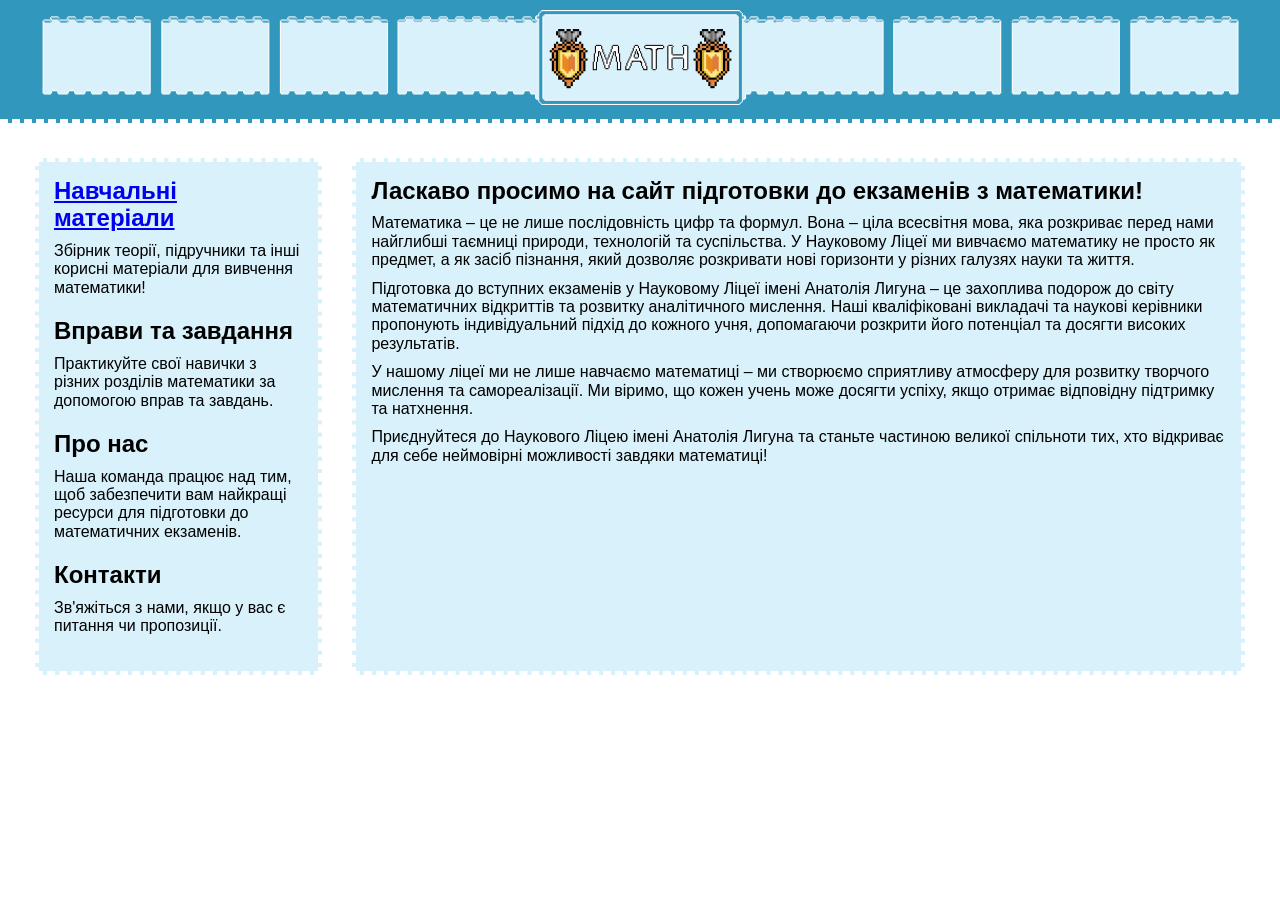
<file: index.html>
<!DOCTYPE html>
<html lang="uk">
<head>
    <meta charset="UTF-8">
    <meta name="viewport" content="width=device-width, initial-scale=1.0">
    <title>Підготовка до вступних екзаменів з математики</title>
    <link rel="stylesheet" type="text/css" href="css/normalize.css">
    <link rel="stylesheet" type="text/css" href="css/styles.css" />
</head>
<body>

    <header>
        <a href="index.html"><img src="imgs/Header.png" alt="Header" width="100%" height="7.5%"></a>
    </header>



    <main>
        <div class="menu">
        <section id="materials">
            <h2><a href="materials_main.html">Навчальні матеріали</a></h2>
            <p>Збірник теорії, підручники та інші корисні матеріали для вивчення математики!</p>
        </section>

        <section id="practice">
            <h2>Вправи та завдання</h2>
            <p>Практикуйте свої навички з різних розділів математики за допомогою вправ та завдань.</p>
            <!-- Додайте посилання на завдання або розділ з вправами -->
        </section>

        <section id="about">
            <h2>Про нас</h2>
            <p>Наша команда працює над тим, щоб забезпечити вам найкращі ресурси для підготовки до математичних екзаменів.</p>
        </section>

        <section id="contact">
            <h2>Контакти</h2>
            <p>Зв'яжіться з нами, якщо у вас є питання чи пропозиції.</p>
            <!-- Додайте контактну інформацію або форму зворотного зв'язку -->
        </section>
        </div>
        <div class="main_text">
        <section id="home">
            <h2>Ласкаво просимо на сайт підготовки до екзаменів з математики!</h2>
            <p>Математика – це не лише послідовність цифр та формул. Вона – ціла всесвітня мова, яка розкриває перед нами найглибші таємниці природи, технологій та суспільства. У Науковому Ліцеї ми вивчаємо математику не просто як предмет, а як засіб пізнання, який дозволяє розкривати нові горизонти у різних галузях науки та життя.</p>
            <p>Підготовка до вступних екзаменів у Науковому Ліцеї імені Анатолія Лигуна – це захоплива подорож до світу математичних відкриттів та розвитку аналітичного мислення. Наші кваліфіковані викладачі та наукові керівники пропонують індивідуальний підхід до кожного учня, допомагаючи розкрити його потенціал та досягти високих результатів.</p>
            <p>У нашому ліцеї ми не лише навчаємо математиці – ми створюємо сприятливу атмосферу для розвитку творчого мислення та самореалізації. Ми віримо, що кожен учень може досягти успіху, якщо отримає відповідну підтримку та натхнення.</p>
            <p>Приєднуйтеся до Наукового Ліцею імені Анатолія Лигуна та станьте частиною великої спільноти тих, хто відкриває для себе неймовірні можливості завдяки математиці!</p>
        </section>
        </div>
    </main>


</body>
</html>
</file>
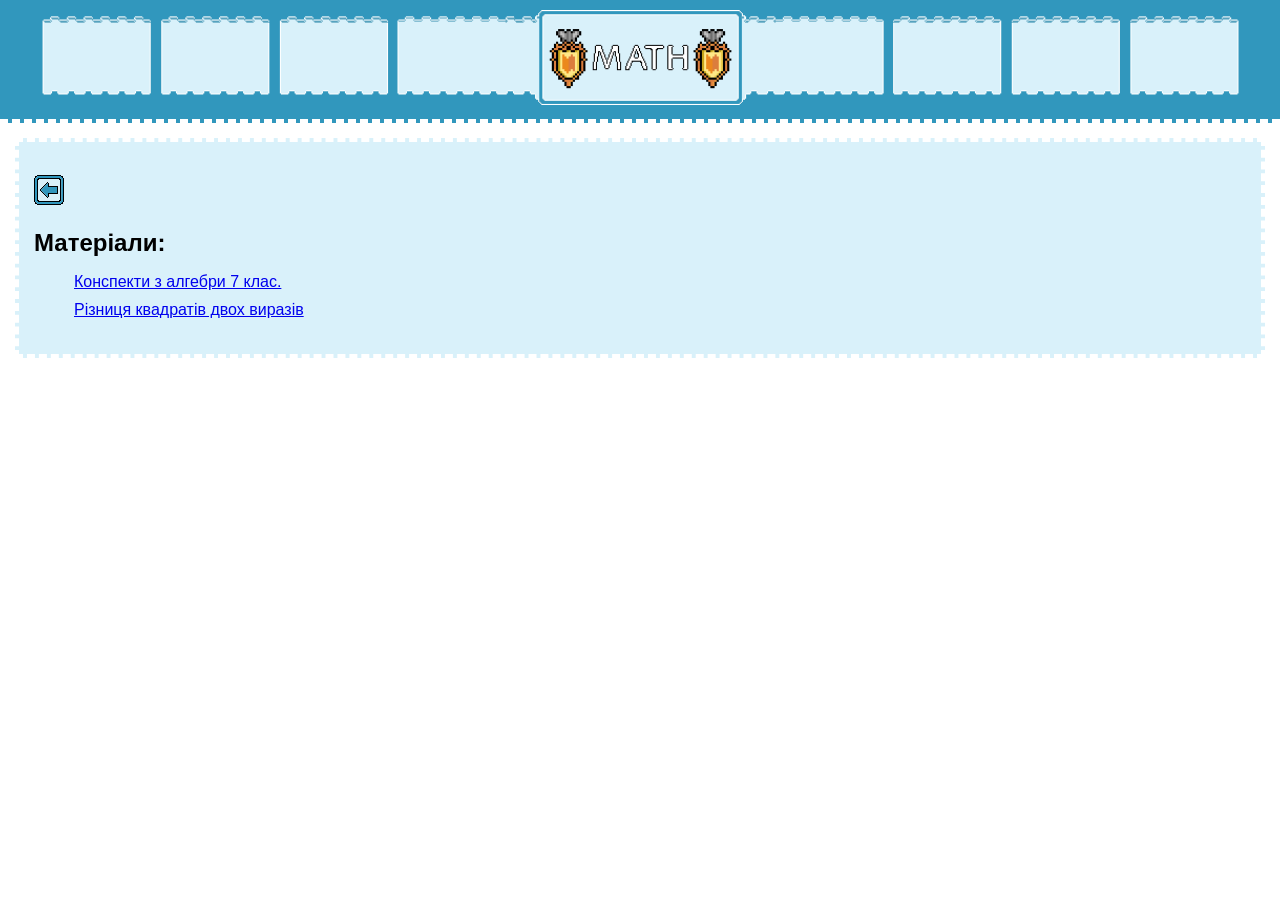
<file: algebra_main.html>
<!DOCTYPE html>
<html lang="en">
<head>
    <meta charset="UTF-8">
    <meta name="viewport" content="width=device-width, initial-scale=1.0">
    <title>Навчальні матеріали з алгебри</title>
    <link rel="stylesheet" type="text/css" href="css/styles.css" />
</head>
<body>
    <header>
    <a href="index.html"><img src="imgs/Header.png" alt="Header" width="100%" height="7.5%"></a>
    </header>
    <div class="main_text">
    <div class="btn">
    <h3><a href="materials_main.html"><img src="imgs/arrow-left.png" alt="Button_Back"></a></h3>
    </div>
    <section id="alg_mat">
    <h2>Матеріали:</h2>
    <ul>
        <p><a href="algebra_mat01.html">Конспекти з алгебри 7 клас.</a></p>
        <p><a href=algebra_mat02.html>Різниця квадратів двох виразів</a></p>
    </ul>
    </section>
    </div>
</body>
</html>
</file>
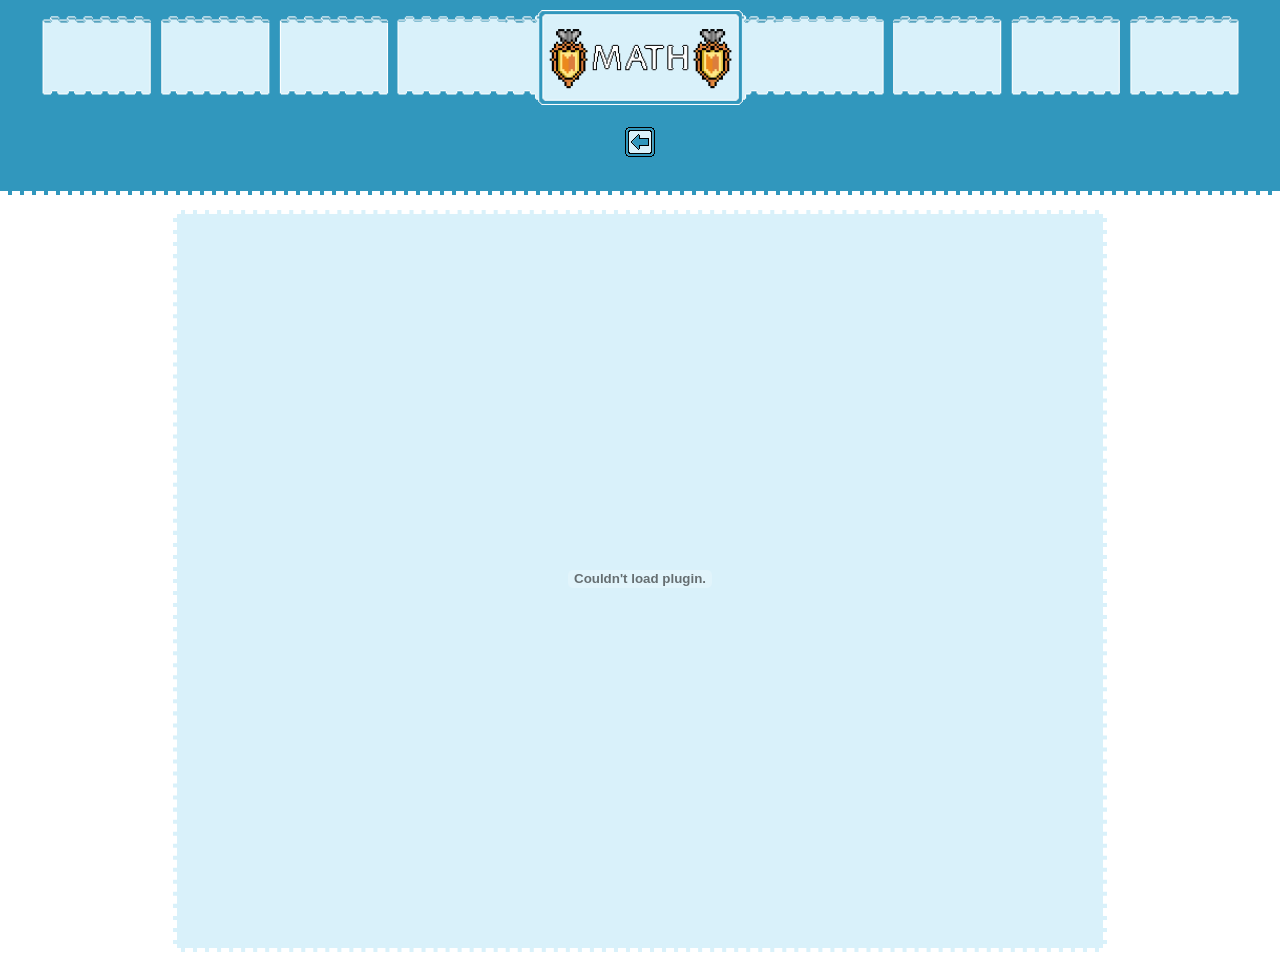
<file: algebra_mat01.html>
<!DOCTYPE html>
<html lang="en">
<head>
    <meta charset="UTF-8">
    <meta name="viewport" content="width=device-width, initial-scale=1.0">
    <title>Конспекти - 7 клас</title>
    <link rel="stylesheet" type="text/css" href="css/styles.css" />
</head>
<body>
    <header>
    <a href="index.html"><img src="imgs/Header.png" alt="Header" width="100%" height="7.5%"></a>
    <div class="btn">
    <h3><a href="algebra_main.html"><img src="imgs/arrow-left.png" alt="Button_Back"></a></h3>
    </div>
    </header>
    <center>
    <div class="alg_mat01a">
    <object
    type="application/pdf"
    data="files/Algebra7_1.pdf"
    height="700px"
    width="100%">
    </div>
    </center>
</body>
</html>
</file>
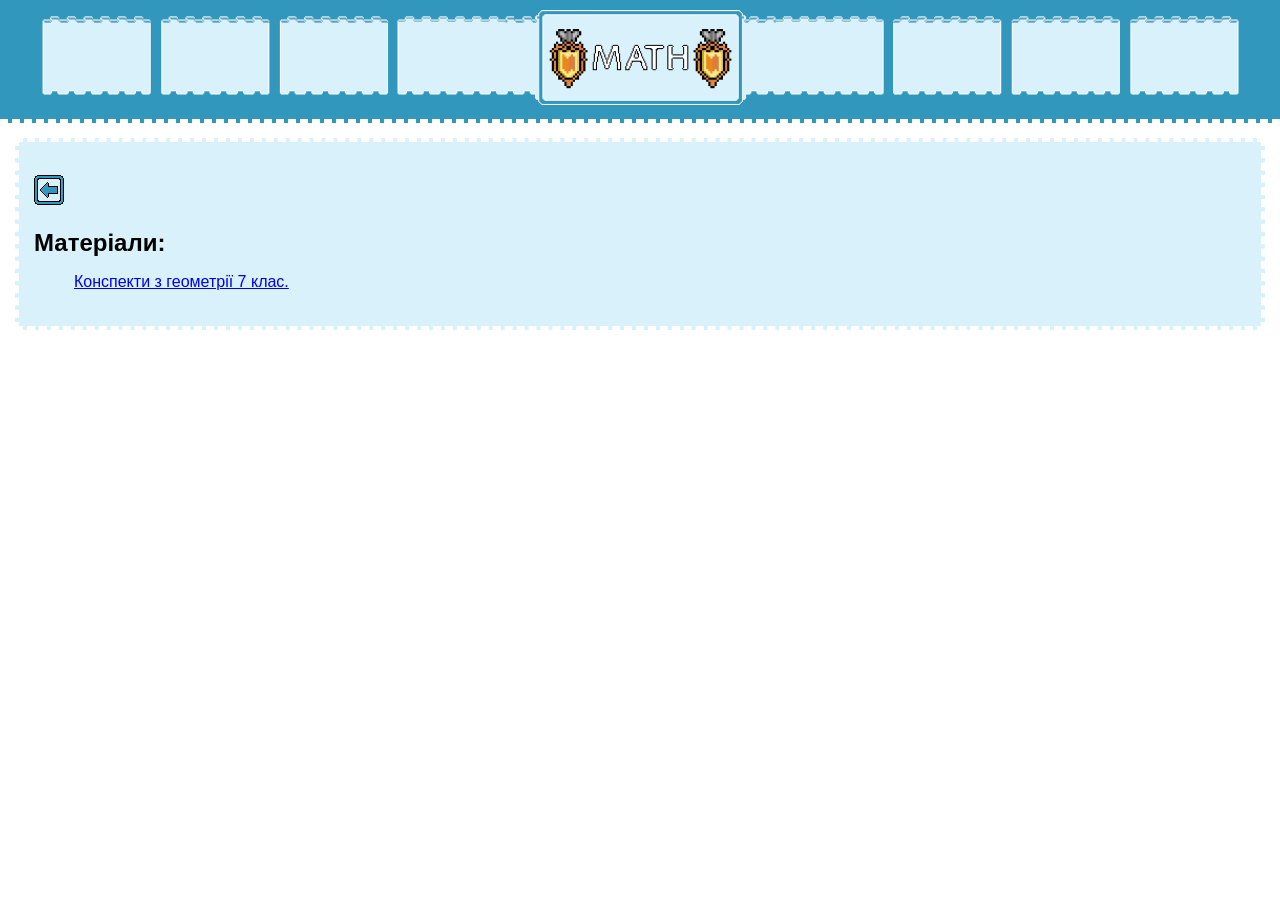
<file: geometry_main.html>
<!DOCTYPE html>
<html lang="en">
<head>
    <meta charset="UTF-8">
    <meta name="viewport" content="width=device-width, initial-scale=1.0">
    <title>Навчальні матеріали з геометрії</title>
    <link rel="stylesheet" type="text/css" href="css/styles.css" />
</head>
<body>
    <header>
    <a href="index.html"><img src="imgs/Header.png" alt="Header" width="100%" height="7.5%"></a>
    </header>
    <div class="main_text">
    <div class="btn">
    <h3><a href="materials_main.html"><img src="imgs/arrow-left.png" alt="Button_Back"></a></h3>
    </div>
    <section id="geo_mat">
    <h2>Матеріали:</h2>
    <ul>
        <p><a href="geometry_mat01.html">Конспекти з геометрії 7 клас.</a></p>
    </ul>
    </section>
    </div>
</body>
</html>
</file>
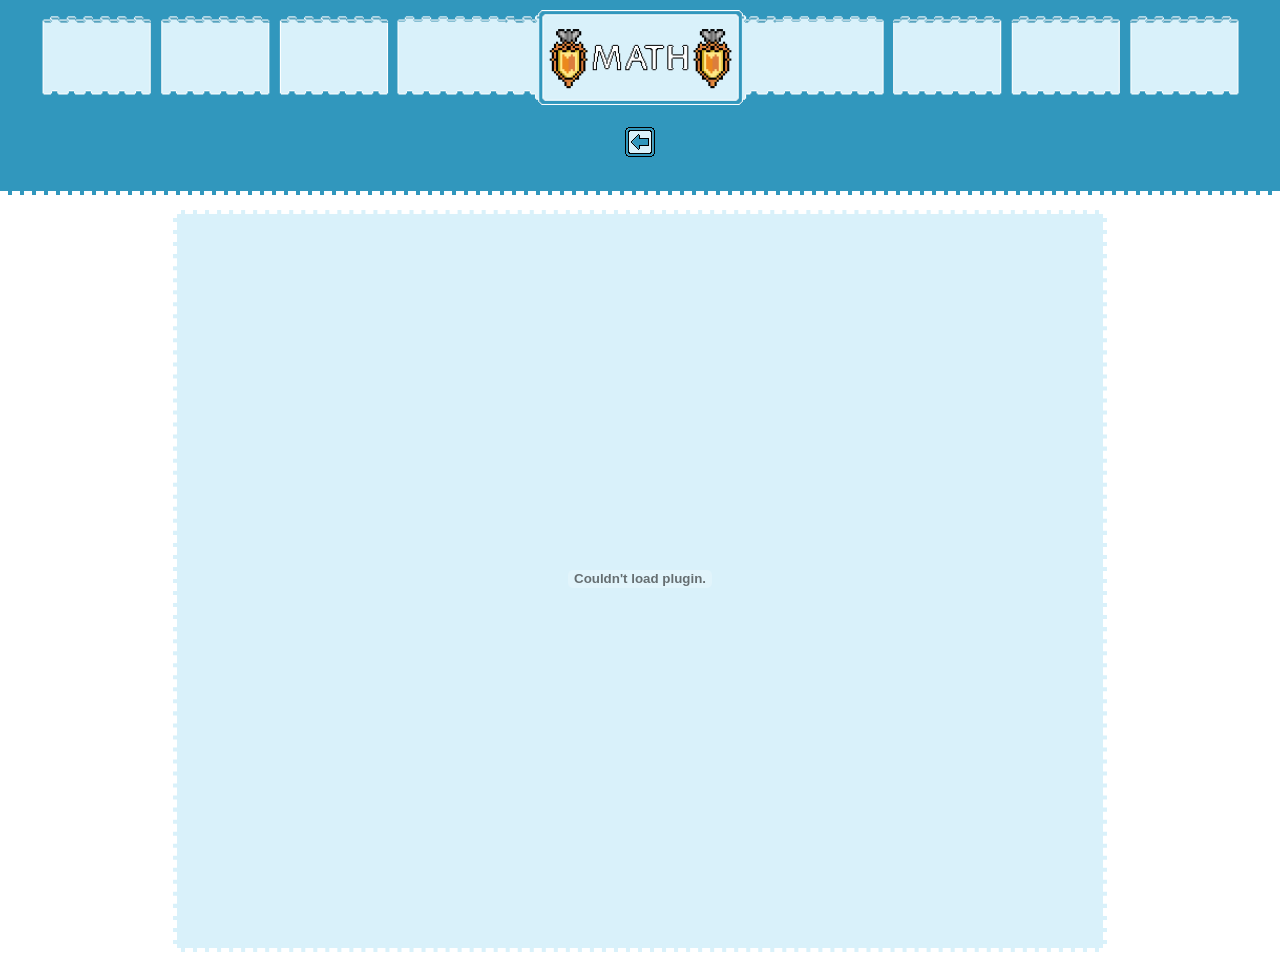
<file: geometry_mat01.html>
<!DOCTYPE html>
<html lang="en">
<head>
    <meta charset="UTF-8">
    <meta name="viewport" content="width=device-width, initial-scale=1.0">
    <title>Конспекти - 7 клас</title>
    <link rel="stylesheet" type="text/css" href="css/styles.css" />
</head>
<body>
    <header>
    <a href="index.html"><img src="imgs/Header.png" alt="Header" width="100%" height="7.5%"></a>
    <div class="btn">
    <h3><a href="algebra_main.html"><img src="imgs/arrow-left.png" alt="Button_Back"></a></h3>
    </div>
    </header>
    <center>
    <div class="alg_mat01a">
    <object
    type="application/pdf"
    data="files/Geometry7_1.pdf"
    height="700px"
    width="100%">
    </div>
    </center>
</body>
</html>
</file>
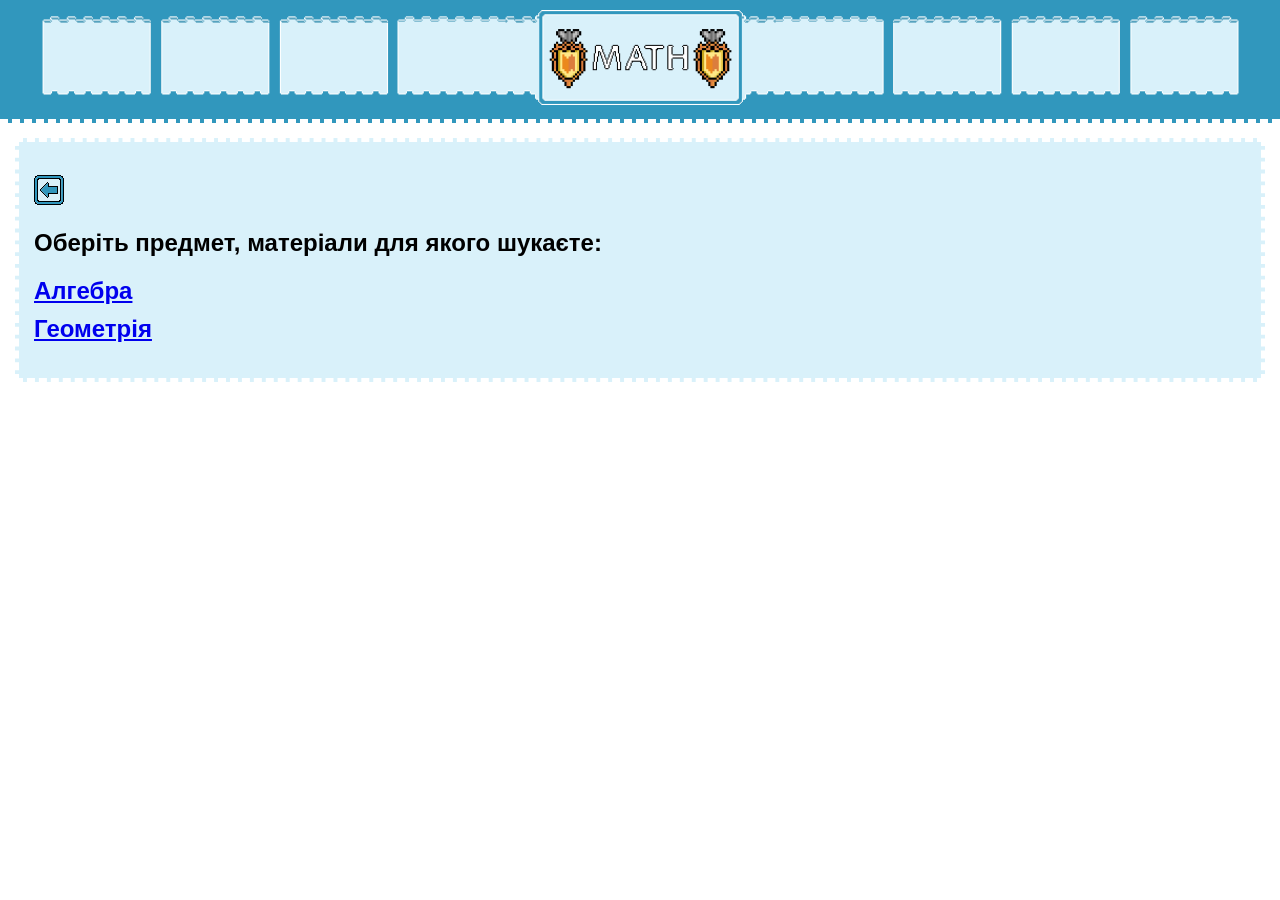
<file: materials_main.html>
<!DOCTYPE html>
<html lang="en">
<head>
    <meta charset="UTF-8">
    <meta name="viewport" content="width=device-width, initial-scale=1.0">
    <title>Навчальні матеріали з математики</title>
    <link rel="stylesheet" type="text/css" href="css/styles.css" />
</head>
<body>
    <header>
    <a href="index.html"><img src="imgs/Header.png" alt="Header" width="100%" height="7.5%"></a>
    </header>
    <div class="main_text">
    <section id="mat_title">
    <div class="btn">
    <h3><a href="index.html"><img src="imgs/arrow-left.png" alt="Button_Back"></a></h3>
    </div>
    <h2>Оберіть предмет, матеріали для якого шукаєте:</h2>
    </section>

    <section id="subjects">
    <h2><a href="algebra_main.html">Алгебра</a></h2>
    <h2><a href="geometry_main.html">Геометрія</a></h2>
        <!-- Додавайте інші розділи математики за потребою -->
    </section>
    </div>
</body>
</html>
</file>
<file: css/styles.css>
body, h1, h2, p {
    margin: 0;
    padding: 0;
    margin-bottom: 10px;
}

body {
    font-family: Arial, sans-serif;
    margin: 0;
    background-color: #fff;
    min-height: 100vh;
}

header {
    text-align: center;
    padding: 10px;
    background-color: #3197bd;
    border-bottom: 4px dashed #fff;
    color: #fff;
}

.menu {
    margin: 15px;
    width: 60%;
    padding: 15px;
    float: left;
    border: 4px dashed #fff;
    background-color: #d9f1fa;
}

.main_text {
    margin: 15px;
    padding: 15px;
    border: 4px dashed #fff;
    background-color: #d9f1fa;
}

nav {
    text-align: center;
}

nav a {
    margin: 0 10px;
    text-decoration: none;
    color: #3197bd;
    font-weight: bold;
}

main {
    display: flex;
    padding: 20px;
}

section {
    margin-bottom: 20px;
}

footer {
    text-align: center;
    padding: 10px;
    background-color: #3197bd;
    color: #fff;
    width: 100%;
}

video {
    margin: 15px;
    width: 95%;
    padding: 15px;
    border: 4px dashed #fff;
    background-color: #d9f1fa;
}

.alg_mat01a {
  margin: 15px;
  width: 70%;
  padding: 15px;
  border: 4px dashed #fff;
  background-color: #d9f1fa;
}
</file>
